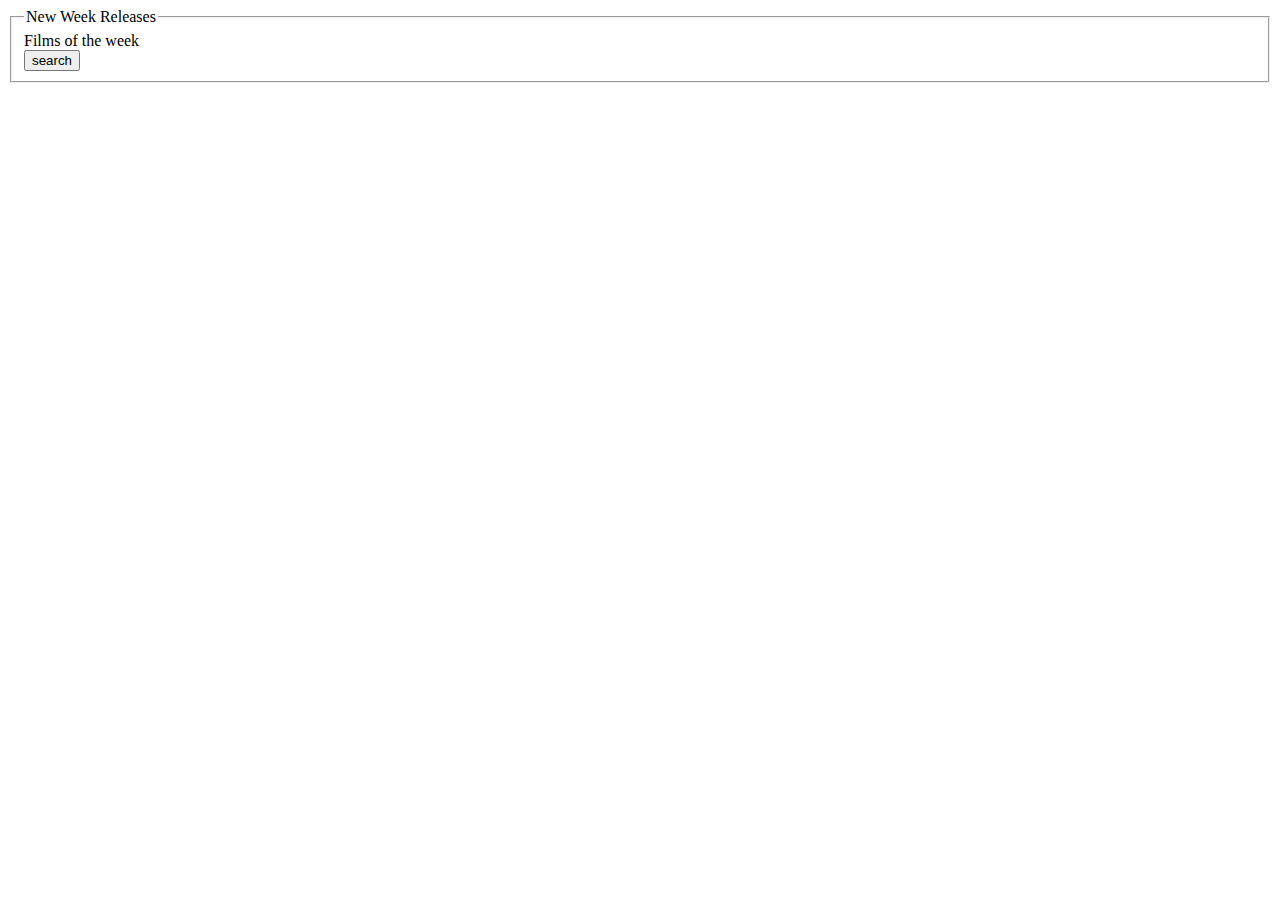
<file: MyMovies/WebContent/index.html>
<!DOCTYPE html>
<html>
<head>
<meta charset="ISO-8859-1">
<title>Insert title here</title>
</head>
<body>



<form class="form-horizontal" action="MovieServlet" method="get">
<fieldset>

<!-- Form Name -->
<legend>New Week Releases</legend>

<!-- Button -->
<div class="form-group">
  <label class="col-md-4 control-label" for="search">Films of the week</label>
  <div class="col-md-4">
    <button id="search" name="search" class="btn btn-primary">search</button>
  </div>
</div>

</fieldset>
</form>


</body>
</html>
</file>
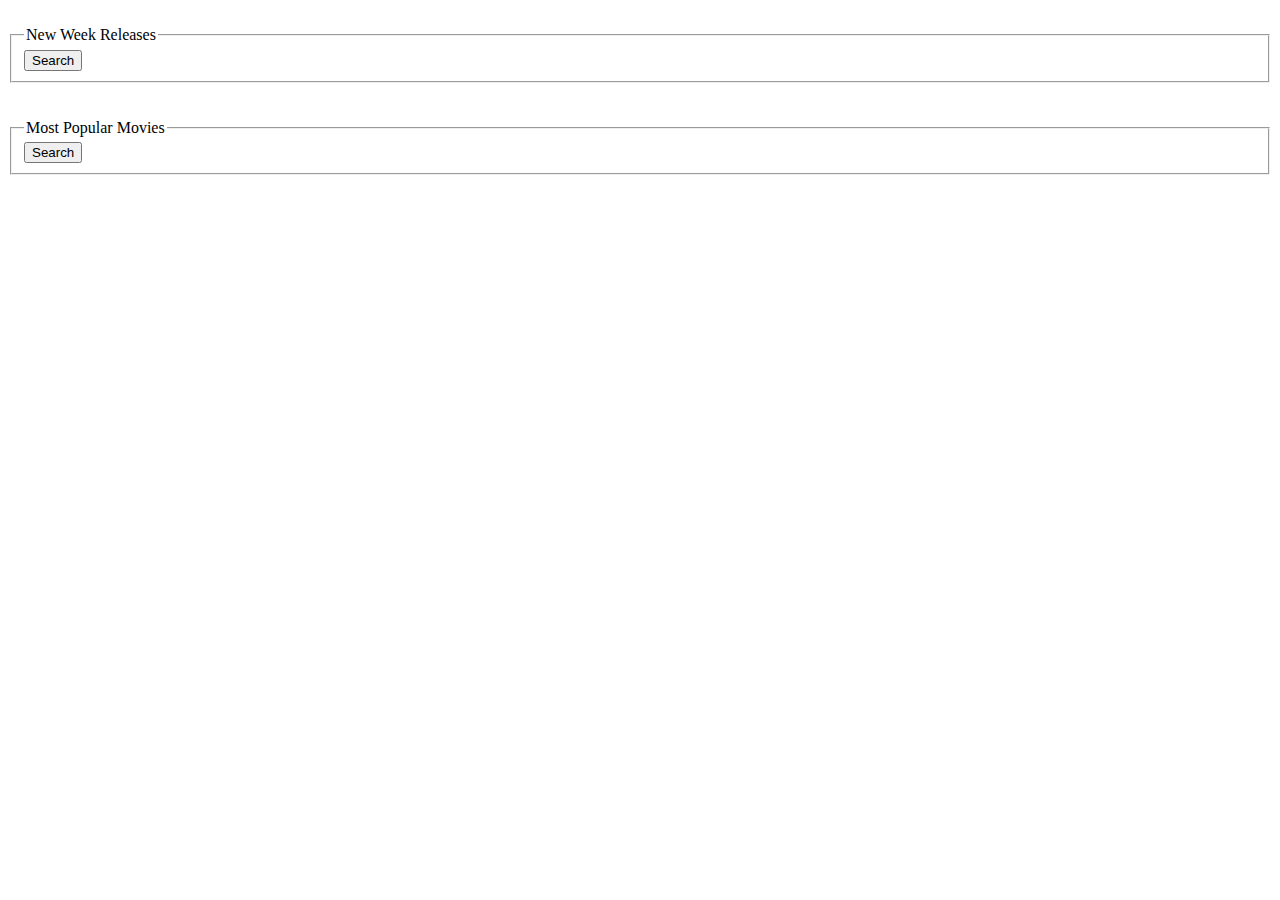
<file: MyMovies_luis/WebContent/index.html>
<!DOCTYPE html>
<html>
<head>
<meta charset="ISO-8859-1">
<title>Films Api</title>
</head>
<body>


<br>
<form class="form-horizontal" action="WeekMovieServlet" method="get">
<fieldset>

<!-- Form Name -->
<legend>New Week Releases</legend>

<!-- Button -->
<div class="form-group">

  <div class="col-md-4">
    <button id="search" name="search" class="btn btn-primary">Search</button>
  </div>
</div>

</fieldset>
</form>
<br>
<br>
<form class="form-horizontal" action="PopularMoviesServlet" method="get">
<fieldset>

<!-- Form Name -->
<legend>Most Popular Movies</legend>

<!-- Button -->
<div class="form-group">
  
  <div class="col-md-4">
    <button id="search" name="search" class="btn btn-primary">Search</button>
  </div>
</div>

</fieldset>
</form>


</body>
</html>
</file>
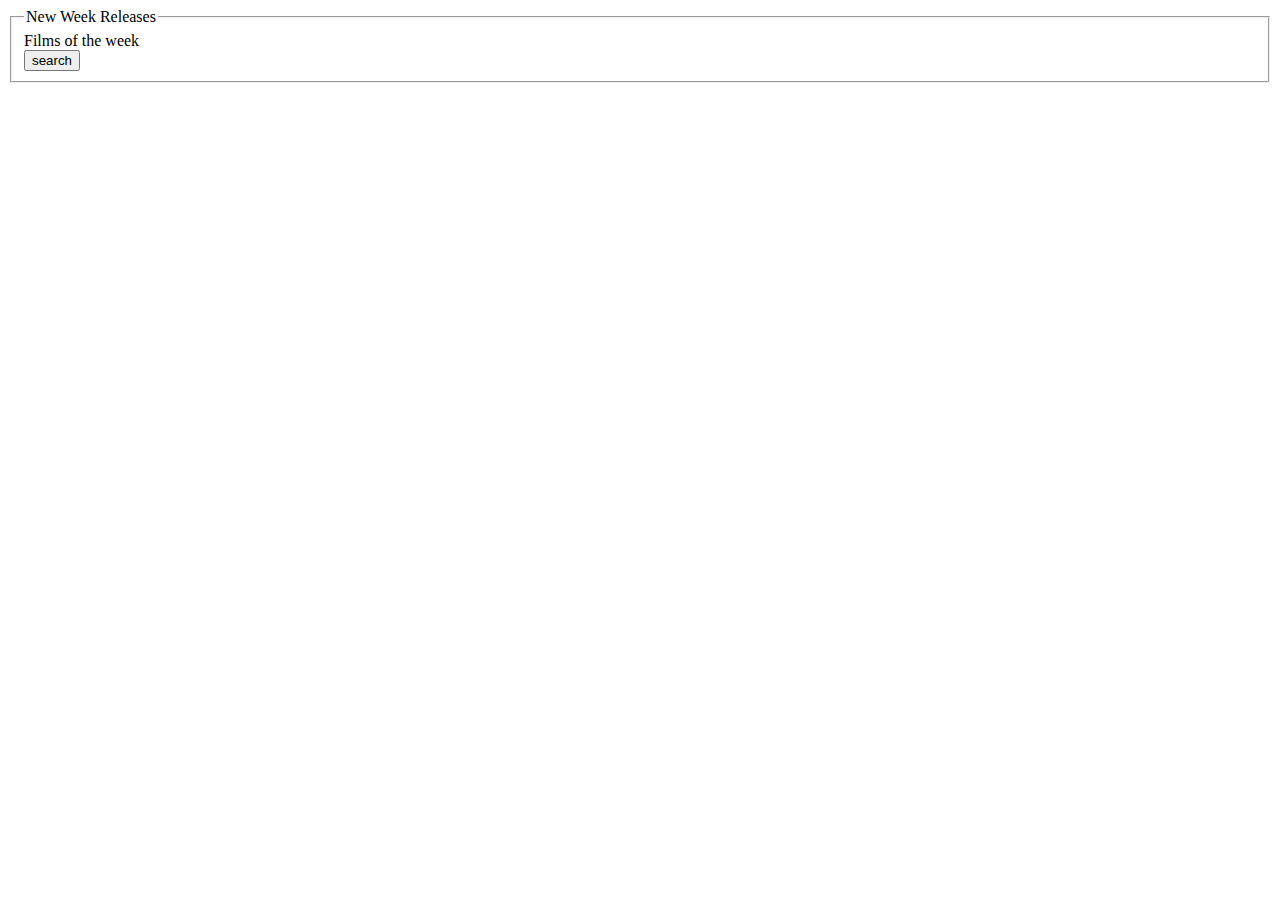
<file: MyMovies/target/MyMovies-0.0.1-SNAPSHOT/index.html>
<!DOCTYPE html>
<html>
<head>
<meta charset="ISO-8859-1">
<title>Insert title here</title>
</head>
<body>



<form class="form-horizontal" action="MovieServlet" method="get">
<fieldset>

<!-- Form Name -->
<legend>New Week Releases</legend>

<!-- Button -->
<div class="form-group">
  <label class="col-md-4 control-label" for="search">Films of the week</label>
  <div class="col-md-4">
    <button id="search" name="search" class="btn btn-primary">search</button>
  </div>
</div>

</fieldset>
</form>


</body>
</html>
</file>
